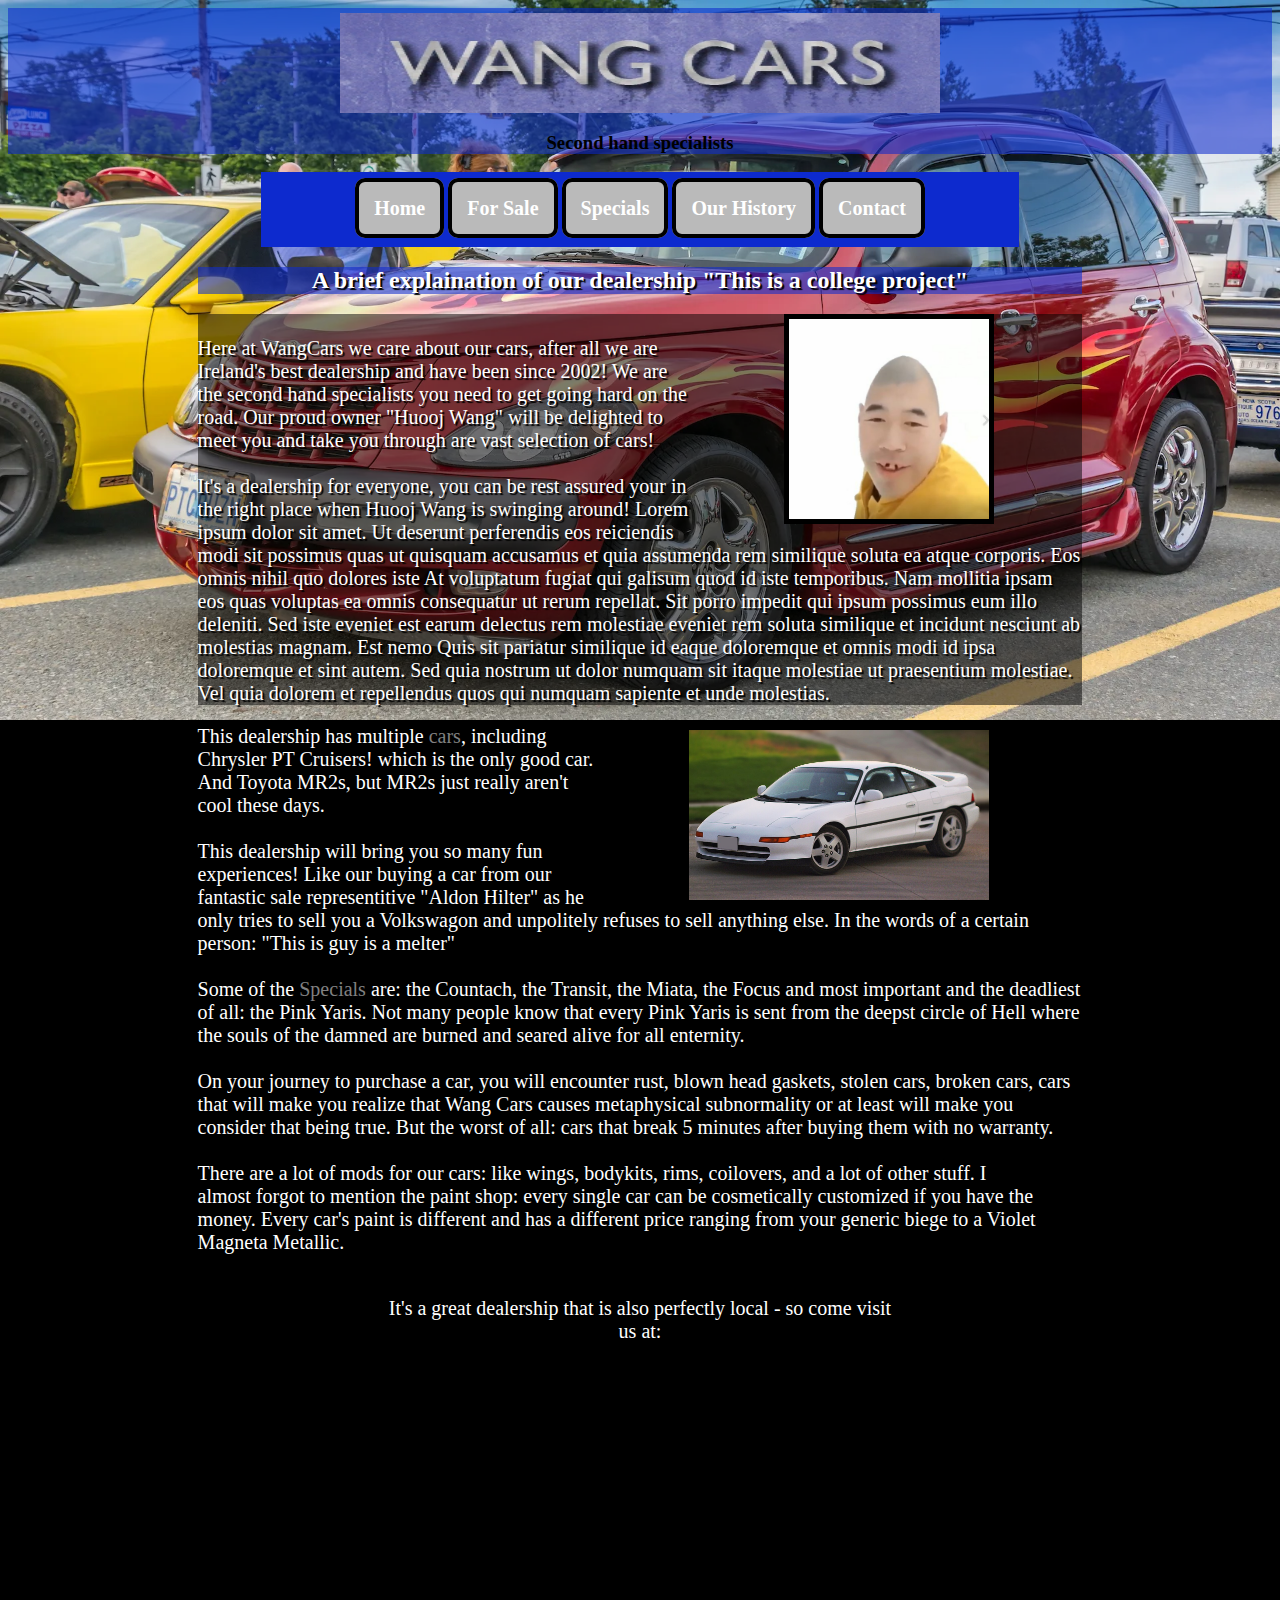
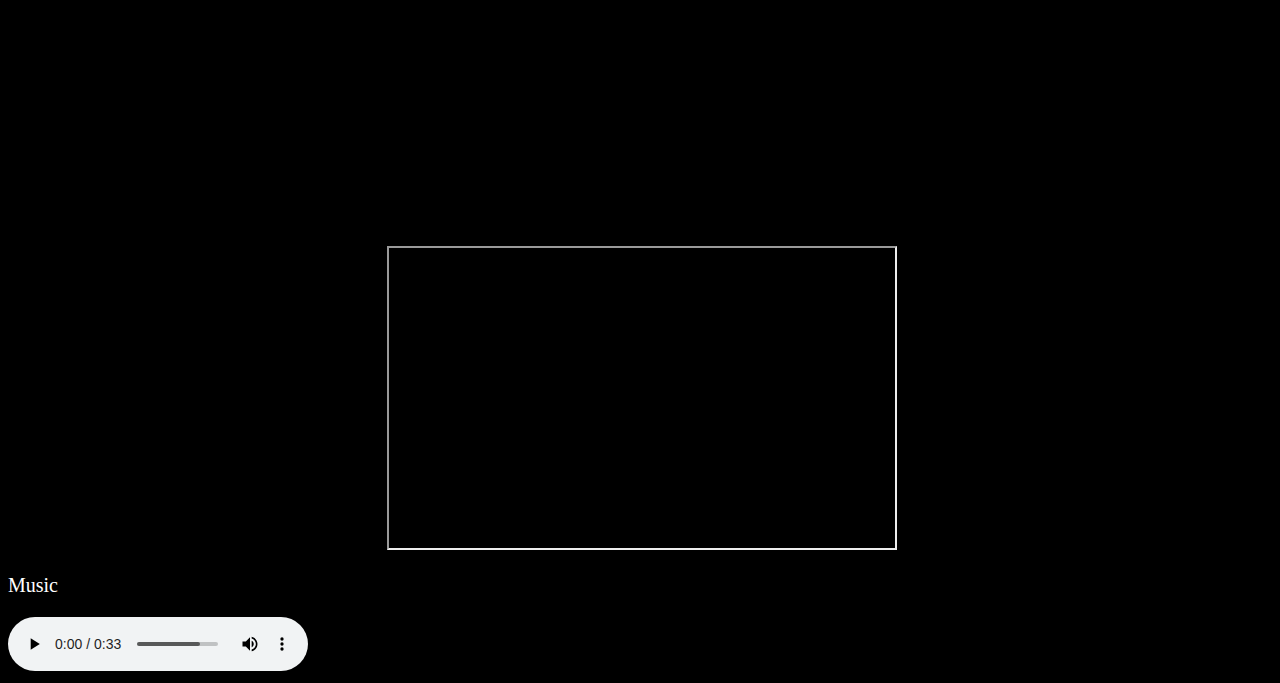
<file: index.html>
<!DOCTYPE HTML>
<html lang="en">
<head>
    <meta charset="utf-8">
    <title>Wang Cars</title>
    <link rel="stylesheet" href="styles/Website.css" >
    <link rel="icon" href="Images/favicon.png" type="image/png" sizes="16x16">
</head>

<header>
  <a class="logo" href="index.html">
    <img src="Images/DealerLogo.png" alt="Our dealership" title="Dealership">
      </a>
      <h3>Second hand specialists</h3>
</header>


<body>

  <section class="backgroundoftable">

    <a class="navlink" href="index.html" target="_top" title="Home page">Home</a>
    <a class="navlink" href="Content.html" target="_top" title="Maps">For Sale</a>
    <a class="navlink" href="Specials.html" target="_top" title="Guns">Specials</a>
    <a class="navlink" href="History.html" target="_top" title="History">Our History</a>
    <a class="navlink" href="Contact.html" target="_top">Contact</a>
    
    </section>

<h2>A brief explaination of our dealership "This is a college project"</h2>
<p class="backgroundoftext">
  <img id="huooj" src="Images/HuoojWang.jpg" alt="Huooj Wang" title="Huooj Wang">
<br>
  Here at WangCars we care about our cars, after all we are Ireland's best dealership and have been since 2002! We are the second hand specialists you need to get going hard on the road. Our proud owner
  "Huooj Wang" will be delighted to meet you and take you through are vast selection of cars!
<br>
<br>
  It's a dealership for everyone, you can be rest assured your in the right place when Huooj Wang is swinging around! 
  Lorem ipsum dolor sit amet. Ut deserunt perferendis eos reiciendis modi sit possimus quas ut quisquam accusamus et quia assumenda rem similique soluta ea atque corporis. Eos omnis nihil quo dolores iste At voluptatum fugiat qui galisum quod id iste temporibus.

  Nam mollitia ipsam eos quas voluptas ea omnis consequatur ut rerum repellat. Sit porro impedit qui ipsum possimus eum illo deleniti. Sed iste eveniet est earum delectus rem molestiae eveniet rem soluta similique et incidunt nesciunt ab molestias magnam. Est nemo Quis sit pariatur similique id eaque doloremque et omnis modi id ipsa doloremque et sint autem.
  
  Sed quia nostrum ut dolor numquam sit itaque molestiae ut praesentium molestiae. Vel quia dolorem et repellendus quos qui numquam sapiente et unde molestias.
</p>

<p class="textformr2">
  <img id="MR2" src="Images/1993ToyotaMR2Hardtop.jpg" alt="MR2" title="MR2">
  This dealership has multiple <a href="Content.html">cars</a>, including Chrysler PT Cruisers! which is the only good car. And Toyota MR2s, but MR2s just really aren't cool these days.
<br>
<br>
  This dealership will bring you so many fun experiences! Like our buying a car from our fantastic sale representitive "Aldon Hilter" as he 
  only tries to sell you a Volkswagon and unpolitely refuses to sell anything else. In the words of a certain person: "This is guy is a melter"
<br>
<br>
  Some of the <a href="Specials.html">Specials</a> are: the Countach, the Transit, the Miata, the Focus and most important and the deadliest of all: the Pink Yaris. 
  Not many people know that every Pink Yaris is sent from the deepst circle of Hell where the souls of the damned are burned and seared alive for all enternity.
<br>
<br>
  On your journey to purchase a car, you will encounter rust, blown head gaskets, stolen cars, broken cars, cars that will make you realize that Wang Cars causes metaphysical 
  subnormality or at least will make you consider that being true. But the worst of all: cars that break 5 minutes after buying them with no warranty.<br>
<br>
  There are a lot of mods for our cars: like wings, bodykits, rims, coilovers, and a lot of other stuff. I almost forgot to mention the paint shop: every single car can be cosmetically customized if you have the money. 
  Every car's paint is different and has a different price ranging from your generic biege to a Violet Magneta Metallic.<br>
<br>
</p>

<p class="Location">
  It's a great dealership that is also perfectly local - so come visit us at:
  <br>  
  <br>
  <iframe src="https://www.google.com/maps/embed?pb=!1m18!1m12!1m3!1d814.4906027176261!2d-8.461206993886183!3d54.279311912164864!2m3!1f0!2f0!3f0!3m2!1i1024!2i768!4f13.1!3m3!1m2!1s0x485ee84ef3fb4b37%3A0xc76b5b21d985fb79!2sAtlantic%20Technological%20University%20Sligo!5e1!3m2!1sen!2sie!4v1742291170883!5m2!1sen!2sie" 
  width="650" height="450" style="border:0;" allowfullscreen="" loading="lazy" referrerpolicy="no-referrer-when-downgrade"></iframe>
</p>

<iframe class="yt" src="https://www.youtube.com/embed/Gy9cvboxkfU" title="Brief summary of Our Dealer" allow="accelerometer; autoplay; clipboard-write; encrypted-media; gyroscope; picture-in-picture" allowfullscreen>
</iframe>

<p>
Music
</p>

<audio controls loop>
<source src="Audio/FM3.mp3" type="audio/mpeg">
Your browser does not support the audio element.
</audio>

</body>
</html>
</file>
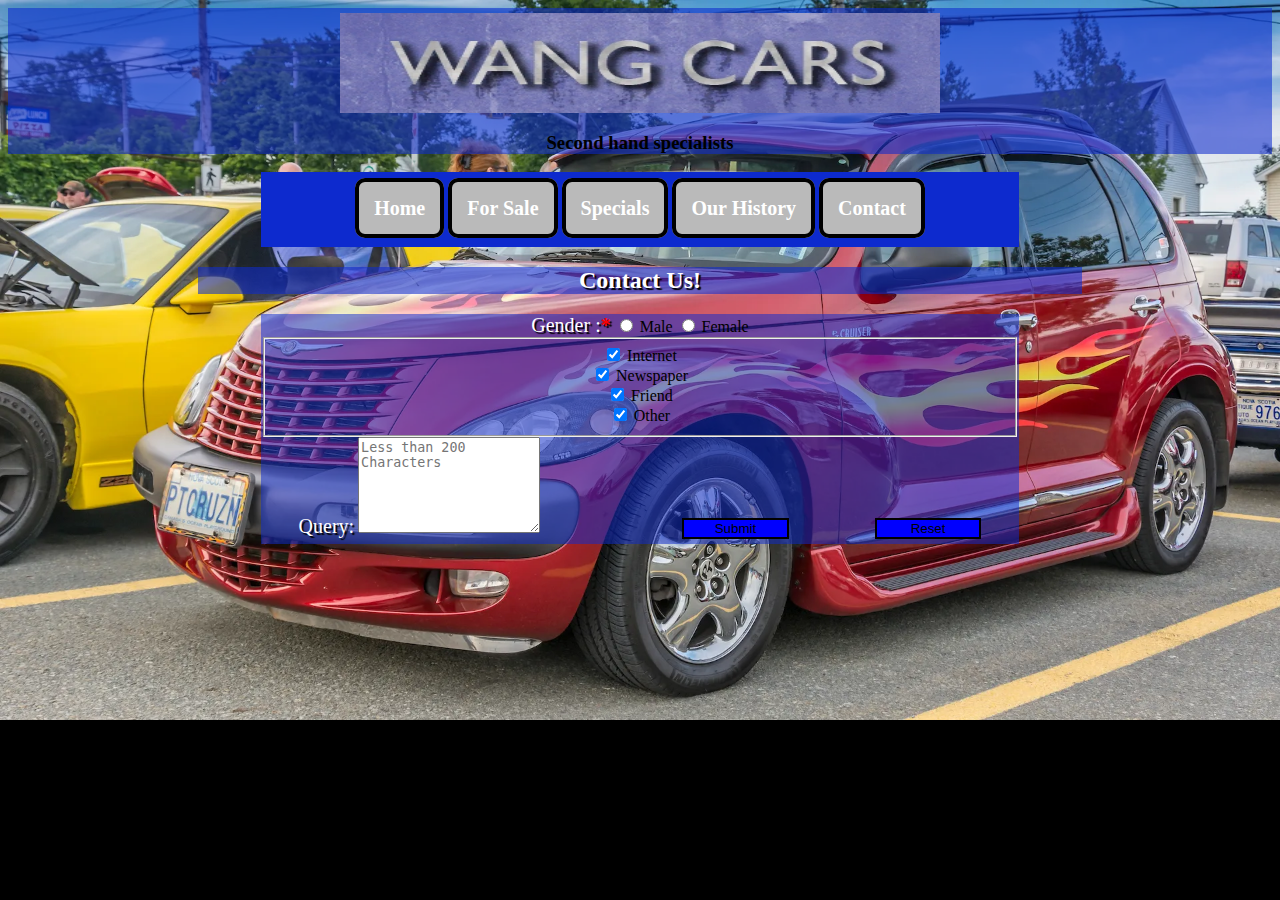
<file: Contact.html>
<!DOCTYPE HTML>
<html lang="en">
<head>
    <meta charset="utf-8">
    <meta name="keywords" content="Car, Buy, Sell, Dealer">
    <title>Wang Cars</title>
    <link rel="stylesheet" href="styles/Website.css" >
    <link rel="icon" href="Images/favicon.png" type="image/png" sizes="16x16">
</head>

<header>
  <a class="logo" href="index.html">
    <img src="Images/DealerLogo.png" alt="Our dealership" title="Dealership">
      </a>
      <h3>Second hand specialists</h3>
</header>

<body>

  <section class="backgroundoftable">

    <a class="navlink" href="index.html" target="_top" title="Home page">Home</a>
    <a class="navlink" href="Content.html" target="_top" title="Maps">For Sale</a>
    <a class="navlink" href="Specials.html" target="_top" title="Guns">Specials</a>
    <a class="navlink" href="History.html" target="_top" title="History">Our History</a>
    <a class="navlink" href="Contact.html" target="_top">Contact</a>
    
    </section>


    <h2>Contact Us!</h2>

    <section id="contactbox">
      <form action="http:/foo.com" method="put">
      <label for="gender">Gender :<span class="required">*</span></label>
      <input type="radio" id = "gender" name="gender" value="male" required> Male
      <input type="radio" id = "gender" name="gender" value="female" required> Female
  
      <fieldset>
  
        <input type="checkbox" id="internet" name="internet" value="internet" checked> Internet <br>
        <input type="checkbox" class="marginl" id="hear" name="paper" value="paper" checked> Newspaper <br>
        <input type="checkbox" class="marginl" id="hear" name="friend" value="friend" checked> Friend <br>
        <input type="checkbox" class="marginl" id="hear" name="add" value="add" checked> Other <br>
  
      </fieldset>
  
      <label for="message">Query:</label>
      <textarea cols="20" rows="6" name="message" id="message" placeholder="Less than 200 Characters" data-maxlength="200"></textarea>
      <input type="submit" name="submit" id="button" value="Submit">
      <input type="reset" name="reset" id="reset">
    </form>
    </section>

</body>
</html>
</file>
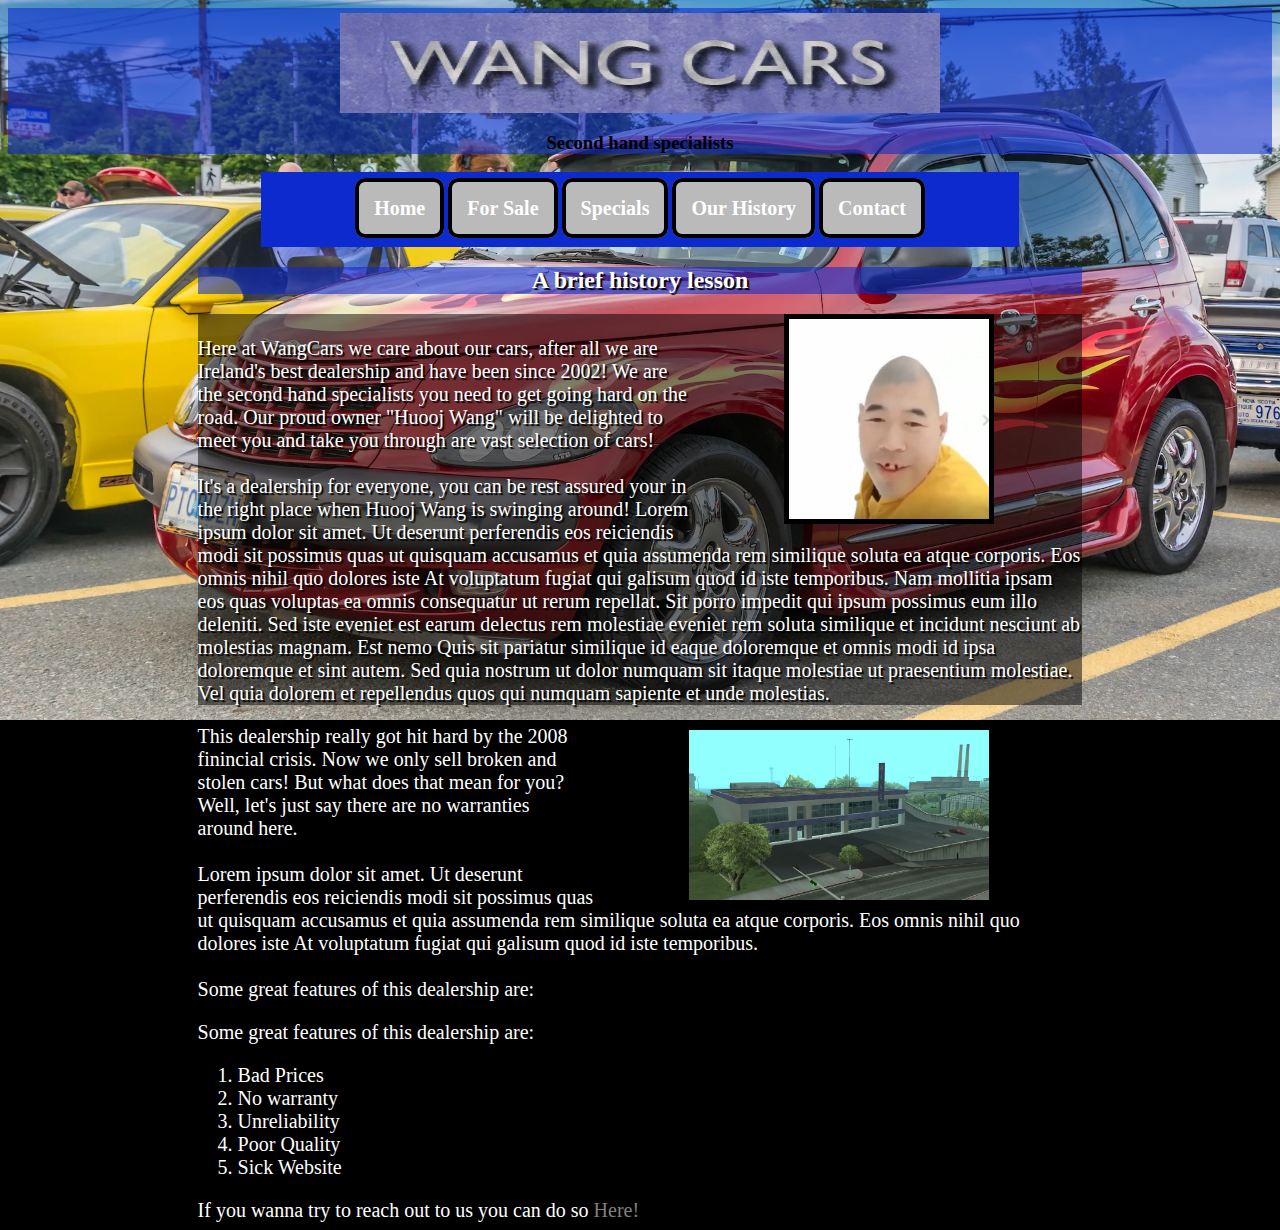
<file: History.html>
<!DOCTYPE HTML>
<html lang="en">
<head>
    <meta charset="utf-8">
    <title>Wang Cars</title>
    <link rel="stylesheet" href="styles/Website.css" >
    <link rel="icon" href="Images/favicon.png" type="image/png" sizes="16x16">
</head>

<header>
  <a class="logo" href="index.html">
    <img src="Images/DealerLogo.png" alt="Our dealership" title="Dealership">
      </a>
      <h3>Second hand specialists</h3>
</header>


<body>

  <section class="backgroundoftable">

    <a class="navlink" href="index.html" target="_top" title="Home page">Home</a>
    <a class="navlink" href="Content.html" target="_top" title="Maps">For Sale</a>
    <a class="navlink" href="Specials.html" target="_top" title="Guns">Specials</a>
    <a class="navlink" href="History.html" target="_top" title="History">Our History</a>
    <a class="navlink" href="Contact.html" target="_top">Contact</a>
    
    </section>


    <h2>A brief history lesson</h2>
    <p class="backgroundoftext">
      <img id="huooj" src="Images/HuoojWang.jpg" alt="Huooj Wang" title="Huooj Wang">
    <br>
      Here at WangCars we care about our cars, after all we are Ireland's best dealership and have been since 2002! We are the second hand specialists you need to get going hard on the road. Our proud owner
      "Huooj Wang" will be delighted to meet you and take you through are vast selection of cars!
    <br>
    <br>
      It's a dealership for everyone, you can be rest assured your in the right place when Huooj Wang is swinging around! 
      Lorem ipsum dolor sit amet. Ut deserunt perferendis eos reiciendis modi sit possimus quas ut quisquam accusamus et quia assumenda rem similique soluta ea atque corporis. Eos omnis nihil quo dolores iste At voluptatum fugiat qui galisum quod id iste temporibus.
    
      Nam mollitia ipsam eos quas voluptas ea omnis consequatur ut rerum repellat. Sit porro impedit qui ipsum possimus eum illo deleniti. Sed iste eveniet est earum delectus rem molestiae eveniet rem soluta similique et incidunt nesciunt ab molestias magnam. Est nemo Quis sit pariatur similique id eaque doloremque et omnis modi id ipsa doloremque et sint autem.
      
      Sed quia nostrum ut dolor numquam sit itaque molestiae ut praesentium molestiae. Vel quia dolorem et repellendus quos qui numquam sapiente et unde molestias.
    </p>
    
    <p class="textformr2">
      <img id="MR2" src="Images/WangCarsPic.jpg" alt="Our dealership" title="Dealership">

      This dealership really got hit hard by the 2008 finincial crisis. Now we only sell broken and stolen cars! But what does that mean for you? Well, let's just say
      there are no warranties around here. 
      <br>
      <br>
      Lorem ipsum dolor sit amet. Ut deserunt perferendis eos reiciendis modi sit possimus quas ut quisquam accusamus et quia assumenda rem similique soluta ea 
      atque corporis. Eos omnis nihil quo dolores iste At voluptatum fugiat qui galisum quod id iste temporibus.
      <br>
      <br>
      Some great features of this dealership are:
    </p>
    <section class="textformr2">
      <p>
        Some great features of this dealership are:
      </p>
      <ol>
        <li>
          Bad Prices
        </li>
        <li>
          No warranty
        </li>
        <li>
          Unreliability
        </li>
        <li>
          Poor Quality
        </li>
        <li>
          Sick Website
        </li>
      </ol> 
    </section>
      <p class="textformr2">
      If you wanna try to reach out to us you can do so <a href="Contact.html">Here!</a>
    </p>

</body>
</html>
</file>
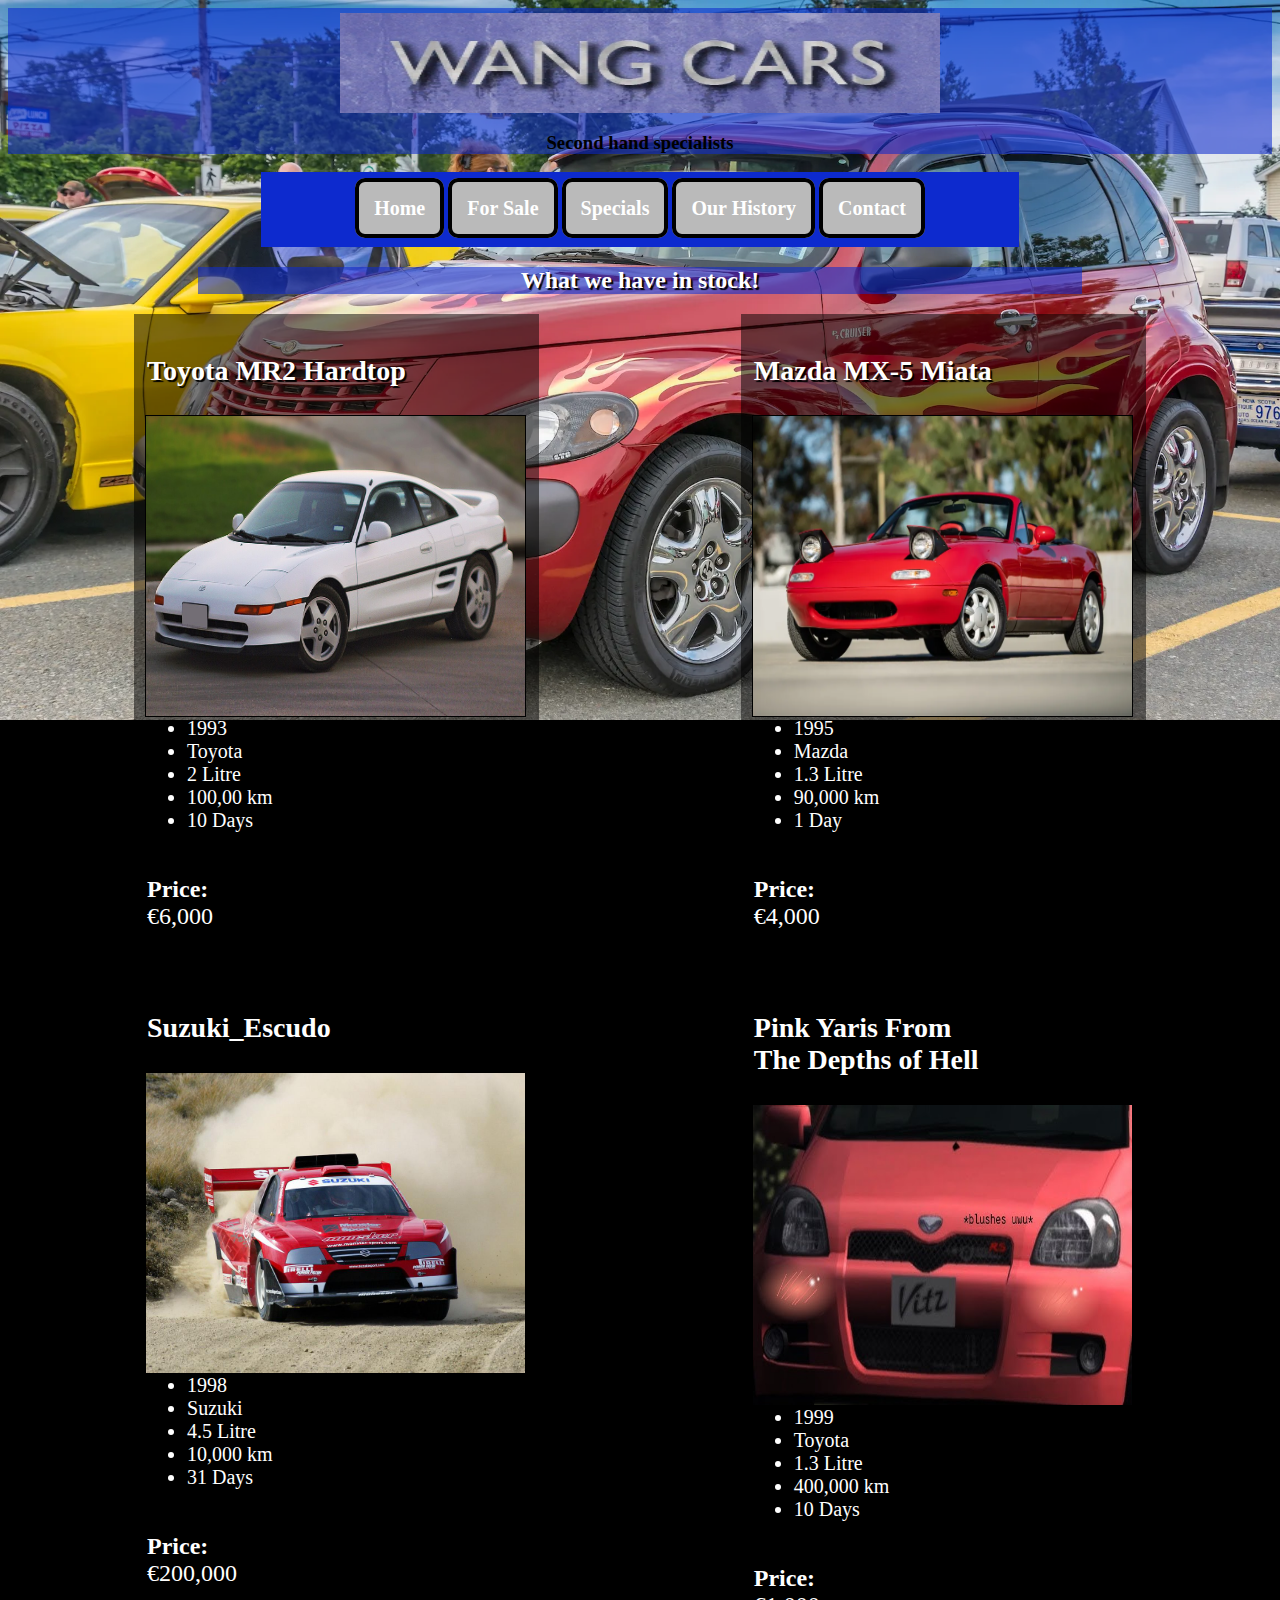
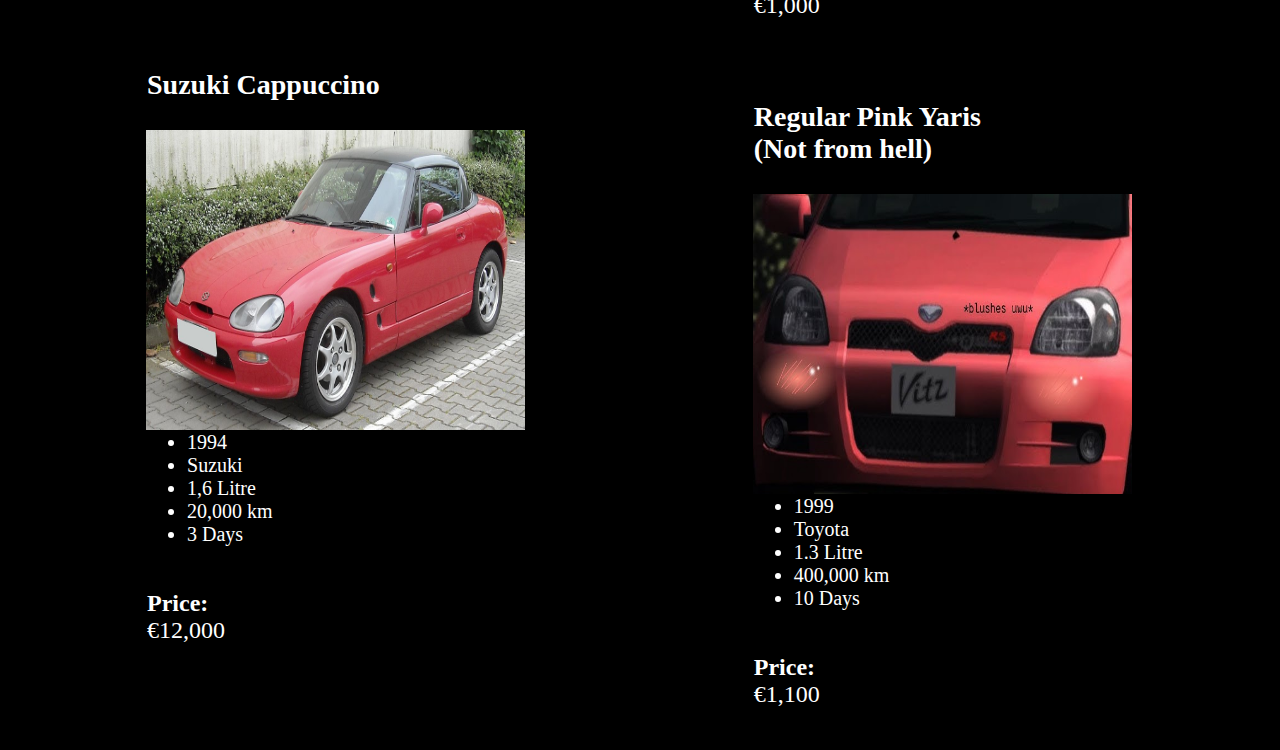
<file: Specials.html>
<!DOCTYPE HTML>
<html lang="en">
<head>
    <meta charset="utf-8">
    <title>Wang Cars</title>
    <link rel="stylesheet" href="styles/Website.css" >
    <link rel="icon" href="Images/favicon.png" type="image/png" sizes="16x16">
</head>

<header>
  <a class="logo" href="index.html">
    <img src="Images/DealerLogo.png" alt="Our dealership" title="Dealership">
      </a>
      <h3>Second hand specialists</h3>
</header>


<body>

<section class="backgroundoftable">

<a class="navlink" href="index.html" target="_top" title="Home page">Home</a>
<a class="navlink" href="Content.html" target="_top" title="Maps">For Sale</a>
<a class="navlink" href="Specials.html" target="_top" title="Guns">Specials</a>
<a class="navlink" href="History.html" target="_top" title="History">Our History</a>
<a class="navlink" href="Contact.html" target="_top">Contact</a>

</section>


    <h2>What we have in stock!</h2>
    <section id="AdBox" style="float: left; margin-left: 10%;">

      <p class="CarTitle"> <b>Toyota MR2 Hardtop</b></p>

      <img id="AdPic" src="Images/1993ToyotaMR2Hardtop.jpg" alt="MR2" title="MR2">

      <ul class = "AdDetails">
        <li>
          1993
        </li>
        <li>
          Toyota
        </li>
        <li>
          2 Litre
        </li>
        <li>
          100,00 km
        </li>
        <li>
          10 Days
        </li>
      </ul>

      <p class="Price"> <b>Price:</b> <br> €6,000</p>

    </section>

    <section id="AdBox" style="float: right; margin-right: 10%;">

      <p class="CarTitle"> <b>Mazda MX-5 Miata</b></p>

      <img id="AdPic" src="Images/miata.jpg" alt="Miata" title="Miata">

      <ul class = "AdDetails">
        <li>
          1995
        </li>
        <li>
          Mazda
        </li>
        <li>
          1.3 Litre
        </li>
        <li>
          90,000 km
        </li>
        <li>
          1 Day
        </li>
      </ul>

      <p class="Price"> <b>Price:</b> <br> €4,000</p>

    </section>

    <section id="AdBox" style="float: left; margin-left: 10%;">

      <p class="CarTitle"> <b>Suzuki_Escudo</b></p>

      <img id="AdPic" src="Images/suzuki_escudo.jpg" alt="Suzuki" title="Suzuki">

      <ul class = "AdDetails">
        <li>
          1998
        </li>
        <li>
          Suzuki
        </li>
        <li>
          4.5 Litre
        </li>
        <li>
          10,000 km
        </li>
        <li>
          31 Days
        </li>
      </ul>

      <p class="Price"> <b>Price:</b> <br> €200,000</p>

    </section>

    <section id="AdBox" style="float: right; margin-right: 10%;">

      <p class="CarTitle"> <b>Pink Yaris From The Depths of Hell</b></p>

      <img id="AdPic" src="Images/Yaris.jpg" alt="Yaris" title="Yaris">

      <ul class = "AdDetails">
        <li>
          1999
        </li>
        <li>
          Toyota
        </li>
        <li>
          1.3 Litre
        </li>
        <li>
          400,000 km
        </li>
        <li>
          10 Days
        </li>
      </ul>

      <p class="Price"> <b>Price:</b> <br> €1,000</p>

    </section>

    <section id="AdBox" style="float: left; margin-left: 10%;">

      <p class="CarTitle"> <b>Suzuki Cappuccino</b></p>

      <img id="AdPic" src="Images/Cappuccino.jpg" alt="Suzuki" title="Suzuki">

      <ul class = "AdDetails">
        <li>
          1994
        </li>
        <li>
          Suzuki
        </li>
        <li>
          1,6 Litre
        </li>
        <li>
          20,000 km
        </li>
        <li>
          3 Days
        </li>
      </ul>

      <p class="Price"> <b>Price:</b> <br> €12,000</p>

    </section>

    <section id="AdBox" style="float: right; margin-right: 10%;">

      <p class="CarTitle"> <b>Regular Pink Yaris (Not from hell)</b></p>
      
      <img id="AdPic" src="Images/Yaris.jpg" alt="Yaris" title="Yaris">

      <ul class = "AdDetails">
        <li>
          1999
        </li>
        <li>
          Toyota
        </li>
        <li>
          1.3 Litre
        </li>
        <li>
          400,000 km
        </li>
        <li>
          10 Days
        </li>
      </ul>

      <p class="Price"> <b>Price:</b> <br> €1,100</p>

    </section>

</body>
</html>
</file>
<file: styles/Website.css>
header{
  background-color: rgba(13, 42, 206, 0.568);
  background-size: 100%;
}

body{
    background-color: black;
    background-attachment: fixed;
    background-size: 100%;
    background-image: url("../Images/background.jpg");
    font-family: "Quantico";
    background-repeat: no-repeat;
}

#huooj{
  height: 200px;
  width:  200px;
  float: right;
  margin-left: 10%;
  margin-right: 10%;
  border: 5px solid black;
}

#MR2{
  height: 170px;
  width:  300px;
  float: right;
  margin-left: 10%;
  margin-right: 10%;
  border: 5px solid black;
}

#AdPic{
  height: 300px;
  width:  100%;
  float: right;
  border: 1px ridge black;
}

#AdBox{
  text-wrap: balance;
  width: 30%;
  background-color:rgba(0,0,0,0.5);
  margin-bottom: 5px;  
  padding: 1%;
}

#AdDetails , li{
  text-align: left;
}

.CarTitle{
  font-size: 28px;
}

.Price{
  padding-top: 20px;
  font-size: 24px;
}

a,p,label,ul,ol{
    font-size: 20px;
}

img{
  width: 600px;
  height: 100px;
}

p, label,ul,ol{
    color: white;
    text-shadow: 2px 2px 1px black
}

h1{
  color: #bababa;
  text-shadow: 2px 2px 1px black
}

h2{
  width: 70%;
  margin-left: 15%;
  margin-right: 15%;
  color: white;
  text-shadow: 2px 2px 1px black;
  background-color: rgba(13, 42, 206, 0.568);
  text-align: center;
}

h3{
  text-align: center;
}

a{
  color: grey;
  text-decoration: none;
}

a:hover{
    color:orange;
}

.yt{
    margin-top: 20px;
    margin-left: 30%;
    margin-right: 30%;
    width: 40%;
    height: 300px;
    align-items: center;
}

.logo {
  text-align: center;
  position: relative;
	display: block;
	top: 5px;
}

.Toptitle{
    text-align: center;
    color: orange;
    text-shadow: 2px 2px 2px black;
    font-family: Impact;
    width: 100%;
    font-weight: bold;
}

.backgroundoftext{
  width: 70%;
  background-color:rgba(0,0,0,0.5);
  text-align: left;
  margin-bottom: 5px;  
  margin-left: 15%;
  margin-right: 15%;
}

.Location{
  width: 40%;
  height: auto;
  background-color:rgba(0,0,0,0.5);
  text-align: center;
  margin-left: 30%;
  margin-right: 30%;
  margin-bottom: 5px;
}

.textformr2{
  width: 70%;
  background-color:rgba(0,0,0,0.5);
  text-wrap:pretty;
  text-align: left;
  margin-bottom: 5px;
  margin-top: 20px;
  margin-left: 15%;
  margin-right: 15%;
}

.backgroundoftable{
  width: 60%;
  height: 50px;
  background-color: rgb(13, 42, 206);
  text-align: center;
  font-family: Impact;
  padding-top: 25px;
  margin-left: 20%;
  margin-right: 20%;
}

#contactbox{
  width: 60%;
  background-color: rgba(13, 42, 206, 0.514);
  text-align: center;
  margin-left: 20%;
  margin-right: 20%;
  padding-bottom: 5px;
}

.navlink {
  color: white;
  background-color: #bababa;
  border: 4px solid black;
  border-radius: 10px;
  font-weight: bold;
  display: inline;
  padding: 15px;
}

.label{
  float: left;
  width: 112px;
  padding-right: 10px;
  text-align: right;
}

.input{
  margin-left: 1em;
  margin-bottom: .5em;
  width: 220px;
}

.required{
  font-weight: bold;
  color: red;
}

#button, #reset{
  margin-top: .5em;
  width: 8em;
  background-color: blue;
  border: 2px solid black;
}

#button{
  margin-left: 138px;
}

#reset{
  margin-left: 82px;
}
</file>
